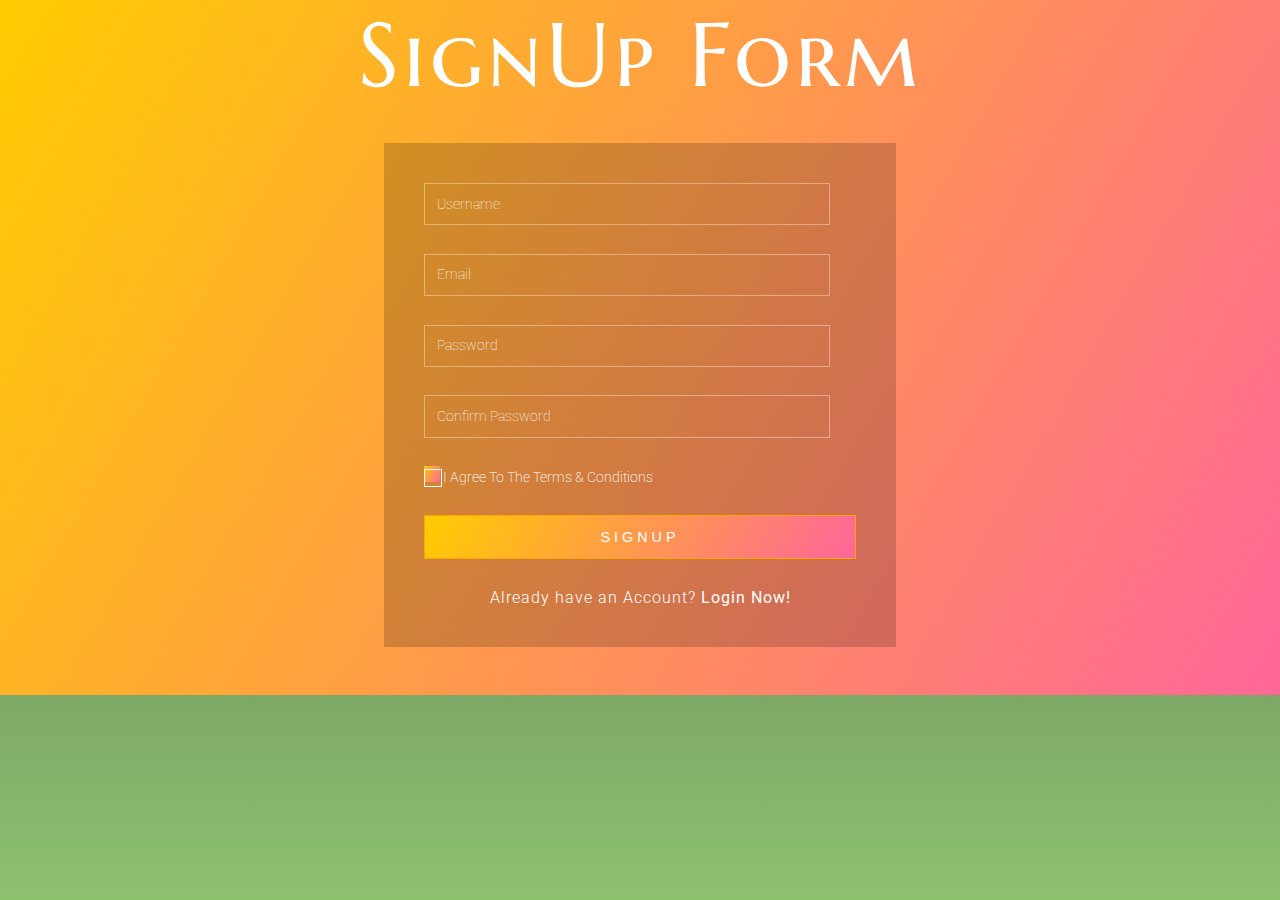
<file: public/register.html>
<!DOCTYPE html>
<html>
<head>
<title>Creative Colorlib SignUp Form</title>
<meta name="viewport" content="width=device-width, initial-scale=1">
<meta http-equiv="Content-Type" content="text/html; charset=utf-8" />
<script type="application/x-javascript"> addEventListener("load", function() { setTimeout(hideURLbar, 0); }, false); function hideURLbar(){ window.scrollTo(0,1); } </script>

<link href="css/register.css" rel="stylesheet" type="text/css" media="all" />
<link rel="stylesheet" href="css/style.css" />

<link href="//fonts.googleapis.com/css?family=Roboto:300,300i,400,400i,700,700i" rel="stylesheet">

</head>
<body>
	<div class="main-w3layouts wrapper registration-form">
		<h1 style="margin-top: -50px;">SignUp Form</h1>
		<div class="main-agileinfo">
			<div class="agileits-top">
				<form action="/register" method="post" >
					<input class="text" type="text" name="username" placeholder="Username" required>
					<input class="text email" type="email" name="email" placeholder="Email" required>
					<input class="text" type="password" name="password" placeholder="Password" required>
					<input class="text w3lpass" type="password" name="confirmpassword" placeholder="Confirm Password" required>
					<div class="wthree-text">
						<label class="anim">
							<input type="checkbox" class="checkbox" style="background: linear-gradient(120deg,#ffcc00, #ff6699);" required>
							<span>I Agree To The Terms & Conditions</span>
						</label>
						<div class="clear"> </div>
					</div>
					<input type="submit" style="background: linear-gradient(120deg,#ffcc00, #ff6699);border:1px solid orange" value="SIGNUP">
				</form>
				<p>Already have an Account? <a href="/login"> Login Now!</a></p>
			</div>
		</div>
		
		
		
	</div>
	
</body>
</html>
</file>
<file: public/css/style.css>
@import url("https://fonts.googleapis.com/css2?family=Marcellus+SC&display=swap");

* {
  margin: 0;
  padding: 0;
  box-sizing: border-box;
}



/* CSS for navigation bar */
nav {
  background-color: #ffffff;
  color: rgb(0, 0, 0);
  /* padding: 10px 20px; */
  display: flex;
  /* justify-content: space-between;
    align-items: center; */
  height: 60px;
  width: 100%;
  /* border-bottom: 1px solid rgb(198, 198, 198); */
}

.UL1 {
  width: 35%;
  /* background-color: aqua; */
  display: flex;
  justify-content: center;
  align-items: center;
  font-family: "Segoe UI", Tahoma, Geneva, Verdana, sans-serif;
  font-size: 20px;
}

.UL1 a {
  color: orange;
}

.logo {
  width: 30%;
  /* height: 60px; */
  /* background-color: rgb(255, 0, 221); */
  display: flex;
  justify-content: center;
}

.logo img {
  height: 300px;
  margin-top: -120px;
}

.UL2 {
  width: 35%;
  /* background-color: aqua; */
  display: flex;
  justify-content: center;
  align-items: center;
}

.login {
  height: 40px;
  margin-left: 40px;
  width: 100px;
  display: flex;
  justify-content: center;
  align-items: center;
  font-family: "Segoe UI", Tahoma, Geneva, Verdana, sans-serif;
  font-size: 18px;
  border-radius: 50px;
  color: white;
  background: linear-gradient(90deg, rgb(255, 81, 0), orange);
}

.login a{
  color: white;
}

.signup {
  height: 40px;
  margin-left: 40px;
  width: 100px;
  display: flex;
  justify-content: center;
  align-items: center;
  font-family: "Segoe UI", Tahoma, Geneva, Verdana, sans-serif;
  font-size: 18px;
  border-radius: 50px;
  color: white;
  background: linear-gradient(90deg, rgb(255, 81, 0), orange);
}

.signup a{
  color: white;
}

ul {
  list-style-type: none;
  margin: 0;
  padding: 0;
  display: flex;
}
li {
  margin-left: 20px;
}
li:first-child {
  margin-left: 0;
}
a {
  color: rgb(0, 0, 0);
  text-decoration: none;
}

/* /////////////////////////////////////////////////////////////////////////// */

.banner {
  height: 350px;
  /* background-color: aqua; */
  line-height: 0.7;
}

h1 {
  /* font-family: "Mona Sans", "Helvetica Neue", Helvetica, Arial, sans-serif; */
  /* font-family: "Sixtyfour", sans-serif; */
  /* font-family: "Bungee", sans-serif; */
  /* font-family: "Voltaire", sans-serif; */
  /* font-family: "Bruno Ace", sans-serif; */
  font-family: "Marcellus SC", serif;
  display: flex;
  justify-content: center;
  margin-top: 30px;
  font-size: 90px;
}

.arow1 {
  /* height: 200px; */
  margin: -140px 0px 0px 250px;
}

.arow2 {
  /* height: 200px; */
  margin: -50px 0px 0px 1100px;
}

h2 {
  font-family: "Segoe UI", Tahoma, Geneva, Verdana, sans-serif;
  display: flex;
  justify-content: center;
  margin-top: 0px;
  /* font-size: 90px; */
}

.buttonn {
  margin: 30px 650px;
  display: flex;
  justify-content: center;
  align-items: center;
  height: 40px;
  width: 200px;
  font-family: "Segoe UI", Tahoma, Geneva, Verdana, sans-serif;
  font-size: 18px;
  border-radius: 50px;
  color: white;
  background: linear-gradient(90deg, rgb(255, 81, 0), orange);
}

/* .vid {
  height: 550px;
  width: 950px;
  border: 13px solid black;
  margin-left: 290px;
  border-radius: 40px;
  display: flex;
  background: linear-gradient(90deg, rgb(252, 217, 201), orange);
} */

.vid {
  position: relative; /* Add relative positioning */
  height: 550px;
  width: 950px;
  border: 13px solid black;
  margin-left: 290px;
  border-radius: 40px;
  display: flex;
  overflow: hidden;
}

.video {
  position: absolute; /* Add absolute positioning */
  top: 0;
  left: 0;
  width: 100%;
  height: 540px;
  margin-top: 0px;
  object-fit: cover;
  z-index: -1; /* Set z-index to be behind other content */
}

.v1 {
  /* background-color: aquamarine; */
  width: 280px;
  height: 474px;
}

.v1 h5 {
  padding: 30px 25px 10px 25px;
  font-size: 30px;
  font-family: "Trebuchet MS", "Lucida Sans Unicode", "Lucida Grande",
    "Lucida Sans", Arial, sans-serif;
}

.profile1 {
  position: relative; /* Add relative positioning */
  height: 100px;
  width: 100px;
  border-radius: 20px;
  margin: 10px 10px 15px 30px;
  overflow: hidden;
}

.profile1 img {
  height: 100%;
  width: 100%;
  object-fit: cover;
}

.cir1 {
  position: absolute; /* Add absolute positioning */
  top: 1; /* Adjust positioning */
  left: 5; /* Adjust positioning */
  height: 30px;
  width: 30px;
  background-color: #ffffff;
  /* border: 1px solid black; */
  border-radius: 50%;
  margin: -35px 10px 10px 110px;
  font-size: 10px;
  display: flex;
  justify-content: center;
  align-items: center;
  z-index: 18;
}

.cir1:hover {
  background-color: rgba(82, 80, 80, 0.288);
  color: red;
}

.ico {
  display: flex;
  margin-top: 20px;
}

.ico1 {
  height: 54px;
  width: 54px;
  /* border: 1px solid black; */
  border-radius: 50%;
  margin: 10px 10px 0px 30px;
  background-color: red;
  color: white;
  font-size: 25px;
  display: flex;
  justify-content: center;
  align-items: center;
  rotate: 135deg;
}

.ico1:hover {
  background-color: rgba(82, 80, 80, 0.288);
}

.ico2 {
  height: 54px;
  width: 54px;
  /* border: 1px solid black; */
  background-color: rgb(255, 255, 255);
  border-radius: 50%;
  margin: 10px 10px 10px 0px;
  font-size: 25px;
  display: flex;
  justify-content: center;
  align-items: center;
}

.ico2:hover {
  background-color: rgba(82, 80, 80, 0.288);
  color: #ffffff;
}

.v2 {
  /* background-color: rgb(255, 0, 0); */
  width: 350px;
  height: 474px;
}

.v3 {
  /* background-color: rgb(208, 255, 0); */
  width: 294px;
  height: 474px;
}

.v3 h5 {
  padding: 30px 25px 10px 30px;
  font-size: 30px;
  font-family: "Trebuchet MS", "Lucida Sans Unicode", "Lucida Grande",
    "Lucida Sans", Arial, sans-serif;
}

.chats {
  display: flex;
}

.chats1 {
  height: 400px;
  width: 100px;
  /* background-color: aqua; */
}

.cprof1 {
  height: 55px;
  width: 55px;
  border-radius: 50%;
  overflow: hidden;
  /* margin-left: 30px; */
  margin: 10px 10px 10px 30px;
}

.cprof1 img {
  height: 100%;
  width: 100%;
  object-fit: cover;
}

.chats2 {
  height: 400px;
  width: 100px;
  /* background-color: aqua; */
}

.ctext1 {
  height: 55px;
  width: 170px;
  /* border-radius: 25% 25% 25% 25% / 30% 35% 30% 0%; */
  border-top-left-radius: 20px;
  border-top-right-radius: 20px;
  border-bottom-right-radius: 20px;
  background-color: white;
  margin: 5px 10px 10px 0px;
  padding: 5px;
  font-family: "Segoe UI", Tahoma, Geneva, Verdana, sans-serif;
}

.ctext2 {
  height: 75px;
  width: 170px;
  /* border-radius: 25% 25% 25% 25% / 30% 35% 30% 0%; */
  border-top-left-radius: 20px;
  border-top-right-radius: 20px;
  border-bottom-right-radius: 20px;
  background-color: white;
  margin: 5px 10px 10px 0px;
  padding: 5px;
  font-family: "Segoe UI", Tahoma, Geneva, Verdana, sans-serif;
}

.botchat {
  height: 55px;
  width: 225px;
  /* border-radius: 25% 25% 25% 25% / 30% 35% 30% 0%; */
  border-top-left-radius: 20px;
  border-top-right-radius: 20px;
  border-bottom-left-radius: 20px;
  background-color: white;
  margin: 5px 10px 10px -60px;
  padding: 5px 0px 5px 8px;
  font-family: "Segoe UI", Tahoma, Geneva, Verdana, sans-serif;
}

.typehere {
  height: 60px;
  width: 230px;
  /* border-radius: 25% 25% 25% 25% / 30% 35% 30% 0%; */
  /* border-top-left-radius: 20px;
  border-top-right-radius: 20px;
  border-bottom-right-radius: 20px; */
  border-radius: 10px;
  background-color: white;
  margin: 5px 10px 10px -60px;
  padding: 5px;
  font-family: "Segoe UI", Tahoma, Geneva, Verdana, sans-serif;
  display: flex;
  justify-content: center;
  align-items: center;
}

.typehere h5 {
  font-size: 13px;
  /* text-align: center; */
  margin-top: -20px;
  /* background-color: aqua; */
  width: 150px;
  color: rgba(0, 0, 0, 0.438);
}

.paperpin i {
  font-size: 25px;
  /* background-color: aqua; */
}

.sendhere i {
  /* height: 45px;
  width: 45px;
  border-radius: 50%; */
  /* background-color: orange; */
  /* margin-left: 150px; */
  color: orange;
  font-size: 45px;
}
/* //////////////////////////////////////////////////////////// */

@keyframes moveUpDown {
  0% {
    transform: translateY(0);
  }
  50% {
    transform: translateY(-5mm); /* Move up by 5mm */
  }
  100% {
    transform: translateY(0);
  }
}

/* Adjust the properties as needed */
.moving-image {
  width: 100px; /* Adjust width as needed */
  height: 100px; /* Adjust height as needed */
  animation: moveUpDown 2s infinite; /* Adjust animation duration as needed */
}

/* Optional: Style the image */
.moving-image img {
  width: 100%;
  height: 100%;
  object-fit: cover; /* Adjust as needed */
}
.mi1 {
  height: 150px;
  width: 160px;
  margin: -720px 0px 500px 250px;
}
.mi2 {
  height: 150px;
  width: 160px;
  margin: -800px 0px 500px 1250px;
}
.mi3 {
  height: 200px;
  width: 180px;
  margin: -200px 0px 500px 60px;
}
.mi4 {
  height: 200px;
  width: 180px;
  margin: -800px 0px 500px 1260px;
}
/* ////////////////////////////////About-app///////////////////////////////////// */

.gradient-text {
  background-image: linear-gradient(to right, #ffcc00, #ff6699);
  -webkit-background-clip: text;
  -webkit-text-fill-color: transparent;
}

.about-app {
  margin-top: 700px;
  height: 700px;
  width: 100%;
  /* background-color: aquamarine; */
}

.about-app h2 {
  line-height: 1.1;
  font-family: "Marcellus SC", serif;
  font-size: 60px;
  /* display: flex; */
}

.about-header-img{
  height: 50px;
  width: 50px;
  background-color: #0a0a0a;
  border-radius: 30px;
  margin: -138px 0px 0px 1040px;
}

.about-header-img i{
  display: flex;
  justify-content: center;
  padding-top: 4px;
  font-size: 40px;
  color: white;

}
.about-header-img2{
  height: 50px;
  width: 130px;
  background: linear-gradient(120deg,#ffcc00, #ff6699);
  border-radius: 30px;
  margin: -50px 0px 0px 1100px;
}

.about-header-img2 h3{
  display: flex;
  justify-content: center;
  padding-top: 8px;
  font-size: 30px;
  color: rgb(0, 0, 0);

}
.main-app{
  display: flex;
  margin-left: 280px;
  width: 970px;
  height: 500px;
  margin-top: 80px;
  /* background-color: #ff6699; */
}

.app1{
  width: 250px;
  height: 100%;
  /* background-color: #ffcc00; */
}
.app1-box1{
  margin-top: 10px;
  height: 240px;
  width: 100%;
  background-color: #ffffff;
  border: 10px solid black;
  border-radius:80px 10px 80px 10px;
  overflow: hidden;
}
.app1-box1 img{
  height: 100%;
  width: 100%;
  object-fit: cover;
}
.app1-box2{
  margin-top: 20px;
  height: 240px;
  width: 100%;
  background-color: #ffffff;
  border-radius:10px 80px 10px 80px;
  overflow: hidden;
}
.app1-box2 img{
  height: 100%;
  width: 100%;
  object-fit: cover;
}
.app2{
  width: 470px;
  height: 100%;
  /* background-color: #00e1ff; */
}
.app2-main-box{
  margin: 10px 14px 0px 14px;
  height: 500px;
  width: 442px;
  border-radius: 10px;
  background-color: #ff6699;
  overflow: hidden;
}
.app2-main-box img{
  height: 100%;
  width: 100%;
  object-fit: cover;
}
.app3{
  width: 250px;
  height: 100%;
  /* background-color: #ff00ea; */
}
.app3-box1{
  margin-top: 10px;
  height: 240px;
  width: 100%;
  background-color: #ffffff;
  border-radius:10px 80px 10px 80px;
  overflow: hidden;
}
.app3-box1 img{
  height: 100%;
  width: 100%;
  object-fit: cover;
}
.app3-box2{
  margin-top: 20px;
  height: 240px;
  width: 100%;
  background-color: #ffffff;
  border: 10px solid black;
  border-radius:80px 10px 80px 10px;
  overflow: hidden;
}
.app3-box2 img{
  height: 100%;
  width: 100%;
  object-fit: cover;
}
/* ////////////////////////////////////////////servicess//////////////////////////////// */
/* h1,
h2,
h3,
h4,
h5,
h6 {}
a,
a:hover,
a:focus,
a:active {
    text-decoration: none;
    outline: none;
} */

/* a,
a:active,
a:focus {
    color: #333;
    text-decoration: none;
    transition-timing-function: ease-in-out;
    -ms-transition-timing-function: ease-in-out;
    -moz-transition-timing-function: ease-in-out;
    -webkit-transition-timing-function: ease-in-out;
    -o-transition-timing-function: ease-in-out;
    transition-duration: .2s;
    -ms-transition-duration: .2s;
    -moz-transition-duration: .2s;
    -webkit-transition-duration: .2s;
    -o-transition-duration: .2s;
} */

ul {
    margin: 0;
    padding: 0;
    list-style: none;
}
img {
max-width: 100%;
height: auto;
}
span, a, a:hover {
display: inline-block;
text-decoration: none;
color: inherit;
}
.section-head {
margin-bottom: 60px;
}
.section-head h4 {
position: relative;
padding:0;
color:#f9b219;
line-height: 1;
letter-spacing:0.3px;
font-size: 54px;
font-weight: 700;  
text-align:center;
text-transform:none;
margin-bottom:30px;
font-family: "Marcellus SC", serif;
}
.section-head h4:before {
content: '';
width: 60px;
height: 3px;
background: #f99019;
position: absolute;
left: 0px;
bottom: -10px;
right:0;  
margin:0 auto;
}
.section-head h4 span {
font-weight: 700;
padding-bottom: 5px;
color:#2f2f2f
}
p.service_text{
color:#cccccc !important;
font-size:16px;
line-height:28px;
text-align:center;    
}
.section-head p, p.awesome_line{
color:#818181;
font-size:16px;
line-height:28px;
text-align:center;  
}

.extra-text {
font-size:34px;
font-weight: 700;
color:#2f2f2f;
margin-bottom: 25px;
position:relative;
text-transform: none;
}
.extra-text::before {
content: '';
width: 60px;
height: 3px;
background: #f9aa19;
position: absolute;
left: 0px;
bottom: -10px;
right: 0;
margin: 0 auto;
}
.extra-text span {
font-weight: 700;
color:#f99f19;
}
.row{
  display: flex;
  /* justify-content: space-evenly; */
  
}
.row2{
  display: flex;
  /* justify-content: space-evenly; */
}
.item {
  height: 300px;
  width: 300px;
background: #fff;
text-align: center;
padding: 30px 25px;
-webkit-box-shadow:0 0px 25px rgba(255, 115, 1, 0.07);
box-shadow:0 0px 25px rgba(252, 200, 96, 0.258);
border-radius: 20px;
border:5px solid rgba(255, 132, 0, 0.395);
margin-bottom: 30px;
-webkit-transition: all .5s ease 0;
transition: all .5s ease 0;
transition: all 0.5s ease 0s;
}
.item h6{
  font-size: 20px;
}
.item:hover{
background:#ffc85b;
color: #0a0a0a;
box-shadow:0 8px 20px 0px rgba(0, 0, 0, 0.2);
-webkit-transition: all .5s ease 0;
transition: all .5s ease 0;
transition: all 0.5s ease 0s;
}
.registration-form{
  background: linear-gradient(120deg,#ffcc00, #ff6699);
}
.item:hover .item, .item:hover span.icon{
background: linear-gradient(120deg,#ffcc00, #ff6699);
color: #ffffff;
border-radius:10px;
-webkit-transition: all .5s ease 0;
transition: all .5s ease 0;
transition: all 0.5s ease 0s;
}
.item:hover h6, .item:hover p{
color:#fff;
-webkit-transition: all .5s ease 0;
transition: all .5s ease 0;
transition: all 0.5s ease 0s;
}
.item .icon {
font-size: 40px;
margin-bottom:25px;
color: #37ff00;   
width: 90px;
height: 90px;
line-height: 96px;
border-radius: 50px;
}
.item .feature_box_col_one{
background: linear-gradient(120deg,#ffcc00, #ff6699);
color: rgb(255, 255, 255);
}
.item .feature_box_col_two{
background:linear-gradient(120deg,#ffcc00, #ff6699);
color:#ffffff
}
.item .feature_box_col_three{
background:linear-gradient(120deg,#ffcc00, #ff6699);
color:#ffffff
}
.item .feature_box_col_four{
background:linear-gradient(120deg,#ffcc00, #ff6699);
color:#ffffff
}
.item .feature_box_col_five{
background:linear-gradient(120deg,#ffcc00, #ff6699);
color:#ffffff
}
.item .feature_box_col_six{
background:linear-gradient(120deg,#ffcc00, #ff6699);
color:#ffffff
}
.item p{
font-size:15px;
line-height:26px;
}
.item h6 {
margin-bottom:20px;
color:#2f2f2f;
}
.mission p {
margin-bottom: 10px;
font-size: 15px;
line-height: 28px;
font-weight: 500;
}
.mission i {
display: inline-block;
width: 50px;
height: 50px;
line-height: 50px;
text-align: center;
background: #f91942;
border-radius: 50%;
color: #fff;
font-size: 25px;
}
.mission .small-text {
margin-left: 10px;
font-size: 13px;
color: #666;
}
.skills {
padding-top:0px;
}
.skills .prog-item {
margin-bottom: 25px;
}
.skills .prog-item:last-child {
margin-bottom: 0;
}
.skills .prog-item p {
font-weight: 500;
font-size: 15px;
margin-bottom: 10px;
}
.skills .prog-item .skills-progress {
width: 100%;
height: 10px;
background: #e0e0e0;
border-radius:20px;
position: relative;
}
.skills .prog-item .skills-progress span {
position: absolute;
left: 0;
top: 0;
height: 100%;
background: #f91942;
width: 10%;
border-radius: 10px;
-webkit-transition: all 1s;
transition: all 1s;
}
.skills .prog-item .skills-progress span:after {
content: attr(data-value);
position: absolute;
top: -5px;
right: 0;
font-size: 10px;
font-weight:600;    
color: #fff;
background:rgba(0, 0, 0, 0.9);
padding: 3px 7px;
border-radius: 30px;
}


/* ///////////////////////////////footer////////////////////////////////// */

.footer {
  display: flex;
  justify-content: space-between;
  align-items: center;
  background-color: #ffe9db;
  padding: 20px;
}

.logoo {
  height: 50px;
  width: 200px;
  overflow: hidden;
  /* text-align: center; */
}

.logoo img {
  object-fit: cover;
  width: 100%; 
  height: 100%;
}

.copyright {
  font-size: 24px;
}

.social-icons {
  display: flex;
}

.social-icons a {
  margin-right: 10px;
  display: inline-block;
  width: 40px;
  height: 40px;
  border-radius: 50%;
  background: linear-gradient(120deg,#ffcc00, #ff6699);
  color: #fff; 
  text-align: center;
  line-height: 40px;
}

.social-icons a i {
  font-size: 25px;
  padding: 7px 0px 0px 3px;
}
</file>
<file: public/css/register.css>
/*--
Author: Colorlib
Author URL: https://colorlib.com
License: Creative Commons Attribution 3.0 Unported
License URL: http://creativecommons.org/licenses/by/3.0/
--*/
/*-- reset --*/
html, body, div, span, applet, object, iframe, h1, h2, h3, h4, h5, h6, p, blockquote, pre, a, abbr, acronym, address, big, cite, code, del, dfn, em, img, ins, kbd, q, s, samp, small, strike, strong, sub, sup, tt, var, b, u, i, dl, dt, dd, ol, nav ul, nav li, fieldset, form, label, legend, table, caption, tbody, tfoot, thead, tr, th, td, article, aside, canvas, details, embed, figure, figcaption, footer, header, hgroup, menu, nav, output, ruby, section, summary, time, mark, audio, video {
    margin: 0;
    padding: 0;
    border: 0;
    font-size: 100%;
    font: inherit;
    vertical-align: baseline;
  }
  
  article, aside, details, figcaption, figure, footer, header, hgroup, menu, nav, section {
    display: block;
  }
  
  ol, ul {
    list-style: none;
    margin: 0px;
    padding: 0px;
  }
  
  blockquote, q {
    quotes: none;
  }
  
  blockquote:before, blockquote:after, q:before, q:after {
    content: '';
    content: none;
  }
  
  table {
    border-collapse: collapse;
    border-spacing: 0;
  }
  
  /*-- start editing from here --*/
  a {
    text-decoration: none;
  }
  
  .txt-rt {
    text-align: right;
  }
  
  /* text align right */
  .txt-lt {
    text-align: left;
  }
  
  /* text align left */
  .txt-center {
    text-align: center;
  }
  
  /* text align center */
  .float-rt {
    float: right;
  }
  
  /* float right */
  .float-lt {
    float: left;
  }
  
  /* float left */
  .clear {
    clear: both;
  }
  
  /* clear float */
  .pos-relative {
    position: relative;
  }
  
  /* Position Relative */
  .pos-absolute {
    position: absolute;
  }
  
  /* Position Absolute */
  .vertical-base {
    vertical-align: baseline;
  }
  
  /* vertical align baseline */
  .vertical-top {
    vertical-align: top;
  }
  
  /* vertical align top */
  nav.vertical ul li {
    display: block;
  }
  
  /* vertical menu */
  nav.horizontal ul li {
    display: inline-block;
  }
  
  /* horizontal menu */
  img {
    max-width: 100%;
  }
  
  /*-- end reset --*/
  body {
    background: #696e67;
    /* fallback for old browsers */
    background: -webkit-linear-gradient(to top, #8DC26F, #4b5148);
    background: -moz-linear-gradient(to top, #8DC26F, #4b4f4a);
    background: -o-linear-gradient(to top, #8DC26F, #4b4f4a);
    background: linear-gradient(to top, #8DC26F, #4b4f4a);
    background-size: cover;
    background-attachment: fixed;
    font-family: 'Roboto', sans-serif;
  }
  
  h1 {
    font-size: 3em;
    text-align: center;
    color: #fff;
    font-weight: 100;
    text-transform: capitalize;
    letter-spacing: 4px;
    font-family: 'Roboto', sans-serif;
  }
  
  /*-- main --*/
  .main-w3layouts {
    padding: 3em 0 1em;
  }
  
  .main-agileinfo {
    width: 35%;
    margin: 3em auto;
    background: rgba(0, 0, 0, 0.18);
    background-size: cover;
  }
  
  .agileits-top {
    padding: 3em;
  }
  
  input[type="text"], input[type="email"], input[type="password"] {
    font-size: 0.9em;
    color: #fff;
    font-weight: 100;
    width: 94.5%;
    display: block;
    border: none;
    padding: 0.8em;
    border: solid 1px rgba(255, 255, 255, 0.37);
    -webkit-transition: all 0.3s cubic-bezier(0.64, 0.09, 0.08, 1);
    transition: all 0.3s cubic-bezier(0.64, 0.09, 0.08, 1);
    background: -webkit-linear-gradient(top, rgba(255, 255, 255, 0) 96%, #fff 4%);
    background: linear-gradient(to bottom, rgba(255, 255, 255, 0) 96%, #fff 4%);
    background-position: -800px 0;
    background-size: 100%;
    background-repeat: no-repeat;
    color: #fff;
    font-family: 'Roboto', sans-serif;
  }
  
  input.email, input.text.w3lpass {
    margin: 2em 0;
  }
  
  .text:focus, .text:valid {
    box-shadow: none;
    outline: none;
    background-position: 0 0;
  }
  
  .text:focus::-webkit-input-placeholder, .text:valid::-webkit-input-placeholder {
    color: rgba(255, 255, 255, 0.7);
    font-size: .9em;
    -webkit-transform: translateY(-30px);
    -moz-transform: translateY(-30px);
    -o-transform: translateY(-30px);
    -ms-transform: translateY(-30px);
    transform: translateY(-30px);
    visibility: visible !important;
  }
  
  ::-webkit-input-placeholder {
    color: #fff;
    font-weight: 100;
  }
  
  :-moz-placeholder {
    /* Firefox 18- */
    color: #fff;
  }
  
  ::-moz-placeholder {
    /* Firefox 19+ */
    color: #fff;
  }
  
  :-ms-input-placeholder {
    color: #fff;
  }
  
  input[type="submit"] {
    font-size: .9em;
    color: #fff;
    background: #76b852;
    outline: none;
    border: 1px solid #76b852;
    cursor: pointer;
    padding: 0.9em;
    -webkit-appearance: none;
    width: 100%;
    margin: 2em 0;
    letter-spacing: 4px;
  }
  
  input[type="submit"]:hover {
    -webkit-transition: .5s all;
    -moz-transition: .5s all;
    -o-transition: .5s all;
    -ms-transition: .5s all;
    transition: .5s all;
    background: #8DC26F;
  }
  
  .agileits-top p {
    font-size: 1em;
    color: #fff;
    text-align: center;
    letter-spacing: 1px;
    font-weight: 300;
  }
  
  .agileits-top p a {
    color: #fff;
    -webkit-transition: .5s all;
    -moz-transition: .5s all;
    transition: .5s all;
    font-weight: 400;
  }
  
  .agileits-top p a:hover {
    color: #76b852;
  }
  
  /*-- //main --*/
  /*-- checkbox --*/
  .wthree-text label {
    font-size: 0.9em;
    color: #fff;
    font-weight: 200;
    cursor: pointer;
    position: relative;
  }
  
  input.checkbox {
    background: #8DC26F;
    cursor: pointer;
    width: 1.2em;
    height: 1.2em;
  }
  
  input.checkbox:before {
    content: "";
    position: absolute;
    width: 1.2em;
    height: 1.2em;
    background: inherit;
    cursor: pointer;
  }
  
  input.checkbox:after {
    content: "";
    position: absolute;
    top: 0px;
    left: 0;
    z-index: 1;
    width: 1.2em;
    height: 1.2em;
    border: 1px solid #fff;
    -webkit-transition: .4s ease-in-out;
    -moz-transition: .4s ease-in-out;
    -o-transition: .4s ease-in-out;
    transition: .4s ease-in-out;
  }
  
  input.checkbox:checked:after {
    -webkit-transform: rotate(-45deg);
    -moz-transform: rotate(-45deg);
    -o-transform: rotate(-45deg);
    -ms-transform: rotate(-45deg);
    transform: rotate(-45deg);
    height: .5rem;
    border-color: #fff;
    border-top-color: transparent;
    border-right-color: transparent;
  }
  
  .anim input.checkbox:checked:after {
    -webkit-transform: rotate(-45deg);
    -moz-transform: rotate(-45deg);
    -o-transform: rotate(-45deg);
    -ms-transform: rotate(-45deg);
    transform: rotate(-45deg);
    height: .5rem;
    border-color: transparent;
    border-right-color: transparent;
    animation: .4s rippling .4s ease;
    animation-fill-mode: forwards;
  }
  
  @keyframes rippling {
    50% {
      border-left-color: #fff;
    }
  
    100% {
      border-bottom-color: #fff;
      border-left-color: #fff;
    }
  }
  
  /*-- //checkbox --*/
  /*-- copyright --*/
  .colorlibcopy-agile {
    margin: 2em 0 1em;
    text-align: center;
  }
  
  .colorlibcopy-agile p {
    font-size: .9em;
    color: #fff;
    line-height: 1.8em;
    letter-spacing: 1px;
    font-weight: 100;
  }
  
  .colorlibcopy-agile p a {
    color: #fff;
    transition: 0.5s all;
    -webkit-transition: 0.5s all;
    -moz-transition: 0.5s all;
    -o-transition: 0.5s all;
    -ms-transition: 0.5s all;
  }
  
  .colorlibcopy-agile p a:hover {
    color: #000;
  }
  
  /*-- //copyright --*/
  .wrapper {
    position: relative;
    overflow: hidden;
  }
  
  .colorlib-bubbles {
    position: absolute;
    top: 0;
    left: 0;
    width: 100%;
    height: 100%;
    z-index: -1;
  }
  
  .colorlib-bubbles li {
    position: absolute;
    list-style: none;
    display: block;
    width: 40px;
    height: 40px;
    background-color: rgba(255, 255, 255, 0.15);
    bottom: -160px;
    -webkit-animation: square 20s infinite;
    -moz-animation: square 250s infinite;
    -o-animation: square 20s infinite;
    -ms-animation: square 20s infinite;
    animation: square 20s infinite;
    -webkit-transition-timing-function: linear;
    -moz-transition-timing-function: linear;
    -o-transition-timing-function: linear;
    -ms-transition-timing-function: linear;
    transition-timing-function: linear;
    -webkit-border-radius: 50%;
    -moz-border-radius: 50%;
    -o-border-radius: 50%;
    -ms-border-radius: 50%;
    border-radius: 50%;
  }
  
  .colorlib-bubbles li:nth-child(1) {
    left: 10%;
  }
  
  .colorlib-bubbles li:nth-child(2) {
    left: 20%;
    width: 80px;
    height: 80px;
    -webkit-animation-delay: 2s;
    -moz-animation-delay: 2s;
    -o-animation-delay: 2s;
    -ms-animation-delay: 2s;
    animation-delay: 2s;
    -webkit-animation-duration: 17s;
    -moz-animation-duration: 17s;
    -o-animation-duration: 17s;
    animation-duration: 17s;
  }
  
  .colorlib-bubbles li:nth-child(3) {
    left: 25%;
    -webkit-animation-delay: 4s;
    -moz-animation-delay: 4s;
    -o-animation-delay: 4s;
    -ms-animation-delay: 4s;
    animation-delay: 4s;
  }
  
  .colorlib-bubbles li:nth-child(4) {
    left: 40%;
    width: 60px;
    height: 60px;
    -webkit-animation-duration: 22s;
    -moz-animation-duration: 22s;
    -o-animation-duration: 22s;
    -ms-animation-duration: 22s;
    animation-duration: 22s;
    background-color: rgba(255, 255, 255, 0.25);
  }
  
  .colorlib-bubbles li:nth-child(5) {
    left: 70%;
  }
  
  .colorlib-bubbles li:nth-child(6) {
    left: 80%;
    width: 120px;
    height: 120px;
    -webkit-animation-delay: 3s;
    -moz-animation-delay: 3s;
    -o-animation-delay: 3s;
    -ms-animation-delay: 3s;
    animation-delay: 3s;
    background-color: rgba(255, 255, 255, 0.2);
  }
  
  .colorlib-bubbles li:nth-child(7) {
    left: 32%;
    width: 160px;
    height: 160px;
    -webkit-animation-delay: 7s;
    -moz-animation-delay: 7s;
    -o-animation-delay: 7s;
    -ms-animation-delay: 7s;
    animation-delay: 7s;
  }
  
  .colorlib-bubbles li:nth-child(8) {
    left: 55%;
    width: 20px;
    height: 20px;
    -webkit-animation-delay: 15s;
    -moz-animation-delay: 15s;
    animation-delay: 15s;
    -webkit-animation-duration: 40s;
    -moz-animation-duration: 40s;
    animation-duration: 40s;
  }
  
  .colorlib-bubbles li:nth-child(9) {
    left: 25%;
    width: 10px;
    height: 10px;
    -webkit-animation-delay: 2s;
    animation-delay: 2s;
    -webkit-animation-duration: 40s;
    animation-duration: 40s;
    background-color: rgba(255, 255, 255, 0.3);
  }
  
  .colorlib-bubbles li:nth-child(10) {
    left: 90%;
    width: 160px;
    height: 160px;
    -webkit-animation-delay: 11s;
    animation-delay: 11s;
  }
  
  @-webkit-keyframes square {
    0% {
      -webkit-transform: translateY(0);
      -moz-transform: translateY(0);
      -o-transform: translateY(0);
      -ms-transform: translateY(0);
      transform: translateY(0);
    }
  
    100% {
      -webkit-transform: translateY(-700px) rotate(600deg);
      -moz-transform: translateY(-700px) rotate(600deg);
      -o-transform: translateY(-700px) rotate(600deg);
      -ms-transform: translateY(-700px) rotate(600deg);
      transform: translateY(-700px) rotate(600deg);
    }
  }
  
  @keyframes square {
    0% {
      -webkit-transform: translateY(0);
      -moz-transform: translateY(0);
      -o-transform: translateY(0);
      -ms-transform: translateY(0);
      transform: translateY(0);
    }
  
    100% {
      -webkit-transform: translateY(-700px) rotate(600deg);
      -moz-transform: translateY(-700px) rotate(600deg);
      -o-transform: translateY(-700px) rotate(600deg);
      -ms-transform: translateY(-700px) rotate(600deg);
      transform: translateY(-700px) rotate(600deg);
    }
  }
  
  /*-- responsive-design --*/
  @media(max-width:1440px) {
    input[type="text"], input[type="email"], input[type="password"] {
      width: 94%;
    }
  }
  
  @media(max-width:1366px) {
    h1 {
      font-size: 2.6em;
    }
  
    .agileits-top {
      padding: 2.5em;
    }
  
    .main-agileinfo {
      margin: 2em auto;
    }
  
    .main-agileinfo {
      width: 36%;
    }
  }
  
  @media(max-width:1280px) {
    .main-agileinfo {
      width: 40%;
    }
  }
  
  @media(max-width:1080px) {
    .main-agileinfo {
      width: 46%;
    }
  }
  
  @media(max-width:1024px) {
    .main-agileinfo {
      width: 49%;
    }
  }
  
  @media(max-width:991px) {
    h1 {
      font-size: 2.4em;
    }
  
    .main-w3layouts {
      padding: 2em 0 1em;
    }
  }
  
  @media(max-width:900px) {
    .main-agileinfo {
      width: 58%;
    }
  
    input[type="text"], input[type="email"], input[type="password"] {
      width: 93%;
    }
  }
  
  @media(max-width:800px) {
    h1 {
      font-size: 2.2em;
    }
  }
  
  @media(max-width:736px) {
    .main-agileinfo {
      width: 62%;
    }
  }
  
  @media(max-width:667px) {
    .main-agileinfo {
      width: 67%;
    }
  }
  
  @media(max-width:600px) {
    .agileits-top {
      padding: 2.2em;
    }
  
    input.email, input.text.w3lpass {
      margin: 1.5em 0;
    }
  
    input[type="submit"] {
      margin: 2em 0;
    }
  
    h1 {
      font-size: 2em;
      letter-spacing: 3px;
    }
  }
  
  @media(max-width:568px) {
    .main-agileinfo {
      width: 75%;
    }
  
    .colorlibcopy-agile p {
      padding: 0 2em;
    }
  }
  
  @media(max-width:480px) {
    h1 {
      font-size: 1.8em;
      letter-spacing: 3px;
    }
  
    .agileits-top {
      padding: 1.8em;
    }
  
    input[type="text"], input[type="email"], input[type="password"] {
      width: 91%;
    }
  
    .agileits-top p {
      font-size: 0.9em;
    }
  }
  
  @media(max-width:414px) {
    h1 {
      font-size: 1.8em;
      letter-spacing: 2px;
    }
  
    .main-agileinfo {
      width: 85%;
      margin: 1.5em auto;
    }
  
    .text:focus, .text:valid {
      background-position: 0 0px;
    }
  
    .wthree-text ul li, .wthree-text ul li:nth-child(2) {
      display: block;
      float: none;
    }
  
    .wthree-text ul li:nth-child(2) {
      margin-top: 1.5em;
    }
  
    input[type="submit"] {
      margin: 2em 0 1.5em;
      letter-spacing: 3px;
    }
  
    input[type="submit"] {
      margin: 2em 0 1.5em;
    }
  
    .colorlibcopy-agile {
      margin: 1em 0 1em;
    }
  }
  
  @media(max-width:384px) {
    .main-agileinfo {
      width: 88%;
    }
  
    .colorlibcopy-agile p {
      padding: 0 1em;
    }
  }
  
  @media(max-width:375px) {
    .agileits-top p {
      letter-spacing: 0px;
    }
  }
  
  @media(max-width:320px) {
    .main-w3layouts {
      padding: 1.5em 0 0;
    }
  
    .agileits-top {
      padding: 1.2em;
    }
  
    .colorlibcopy-agile {
      margin: 0 0 1em;
    }
  
    input[type="text"], input[type="email"], input[type="password"] {
      width: 89.5%;
      font-size: 0.85em;
    }
  
    h1 {
      font-size: 1.7em;
      letter-spacing: 0px;
    }
  
    .main-agileinfo {
      width: 92%;
      margin: 1em auto;
    }
  
    .text:focus, .text:valid {
      background-position: 0 0px;
    }
  
    input[type="submit"] {
      margin: 1.5em 0;
      padding: 0.8em;
      font-size: .85em;
    }
  
    .colorlibcopy-agile p {
      font-size: .85em;
    }
  
    .wthree-text label {
      font-size: 0.85em;
    }
  
    .main-w3layouts {
      padding: 1em 0 0;
    }
  }
</file>
